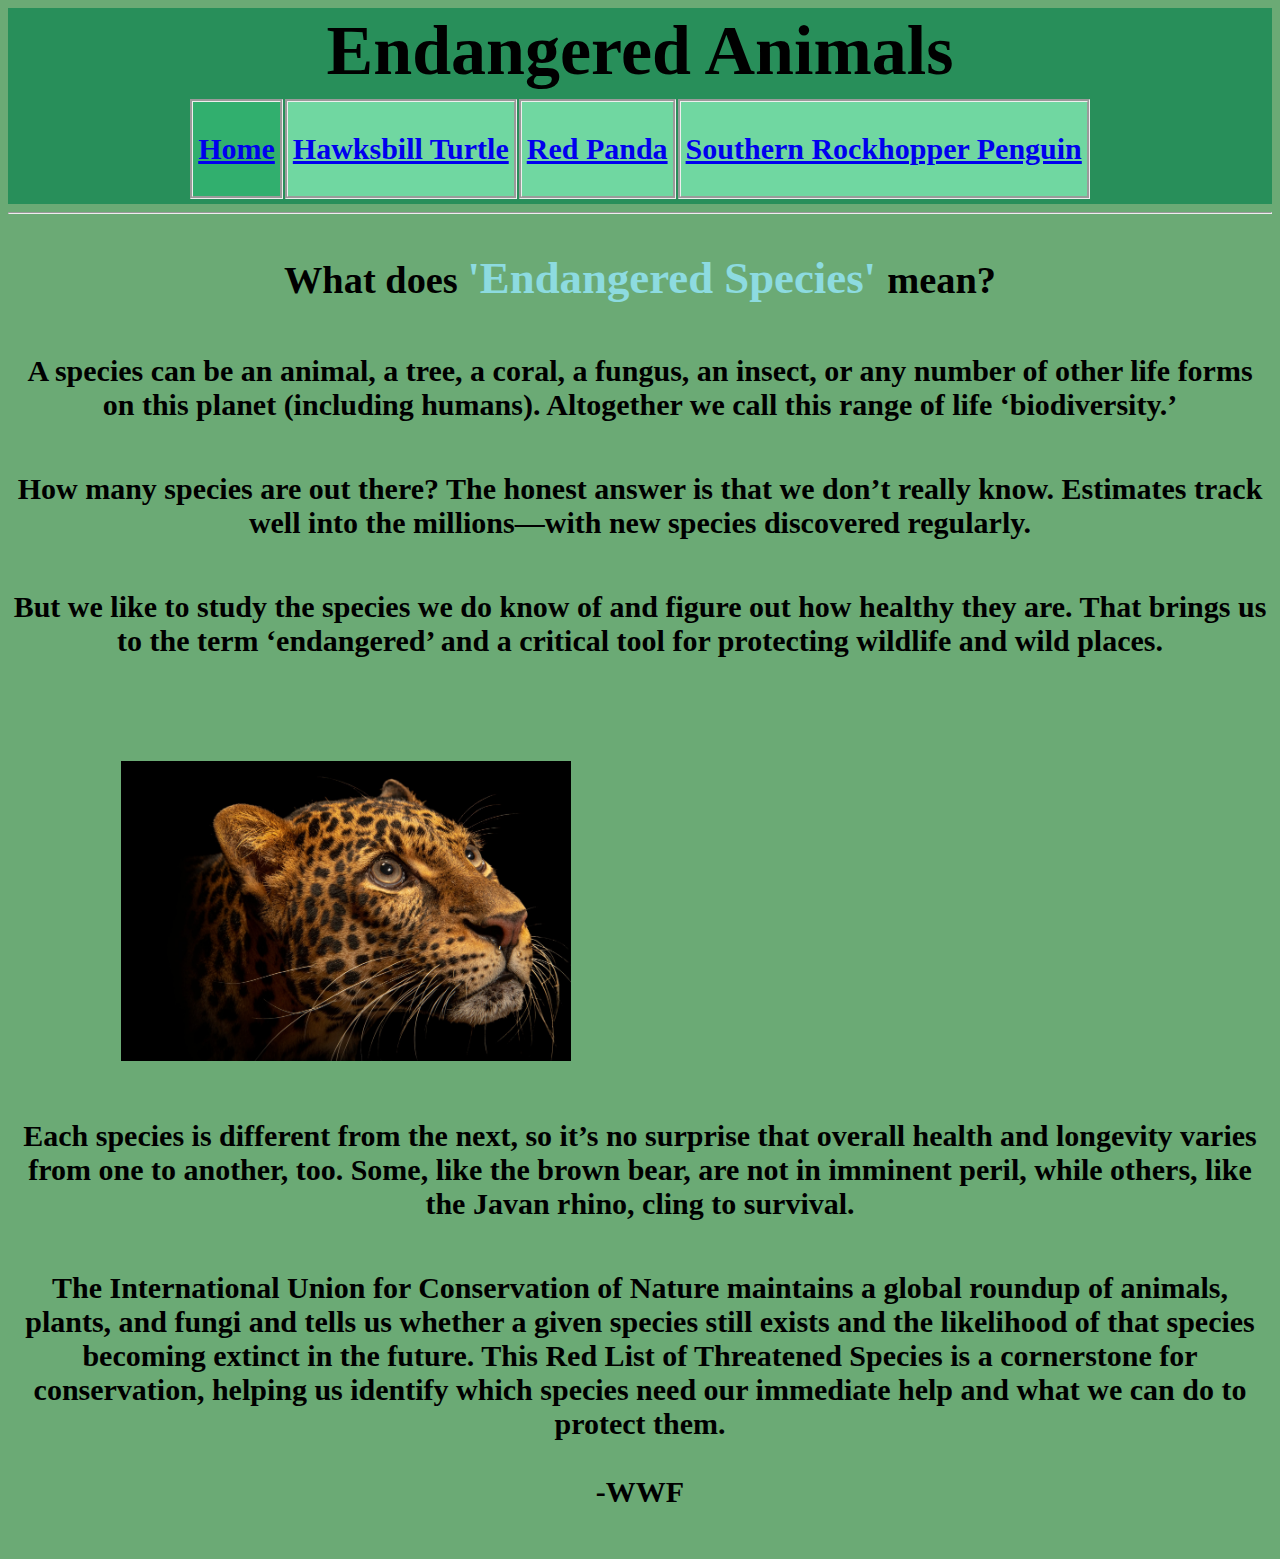
<file: index.html>
<!DOCTYPE html>
    <head>
        <title>Home</title>
       
        <link rel="stylesheet" href="./css/main.css">
        
    </head>
    <body>
        <header>Endangered Animals</header>
        
        <div class="navbar">
            <table>
                    <tr>
                        <th class="active"> <h2><a href="index.html">Home</h2></a></th>
                        <th> <h2><a href="hawksbill.html">Hawksbill Turtle</h2></a></th>
                        <th> <h2> <a href= "red panda.html">Red Panda</a></h2></th>
                        <th> <h2> <a href= "rockhopper.html">Southern Rockhopper Penguin</a></h2></th>
                    </tr>
            </table>
        </div>
        <hr>

        <div class="title">
            <h3>What does <h>'Endangered Species' </h>mean?</h3>
        </div>
        <h5>A species can be an animal, a tree, a coral, a fungus, an insect, or any number of other life forms on this planet (including humans). Altogether we call this range of life ‘biodiversity.’ </h5>

        <h5>How many species are out there? The honest answer is that we don’t really know. Estimates track well into the millions—with new species discovered regularly.</h5>
            
        <h5>But we like to study the species we do know of and figure out how healthy they are. That brings us to the term ‘endangered’ and a critical tool for protecting wildlife and wild places.
        <br>
        <br>
        <br>
        <div class="img">
            <img src="./img/ANI105-00084.jpg" height="300px">
            <iframe width="580" height="335" src="https://www.youtube.com/embed/0SNibD_cWlk?si=IvLE3UZ3BzNDigKj" title="YouTube video player" frameborder="0" allow="accelerometer; autoplay; clipboard-write; encrypted-media; gyroscope; picture-in-picture; web-share" referrerpolicy="strict-origin-when-cross-origin" allowfullscreen></iframe>
        </div>
        <h5>Each species is different from the next, so it’s no surprise that overall health and longevity varies from one to another, too. Some, like the brown bear, are not in imminent peril, while others, like the Javan rhino, cling to survival.</h5>

        <h5>The International Union for Conservation of Nature maintains a global roundup of animals, plants, and fungi and tells us whether a given species still exists and the likelihood of that species becoming extinct in the future. This Red List of Threatened Species is a cornerstone for conservation, helping us identify which species need our immediate help and what we can do to protect them. <br><br>-WWF</h5></h5>
            
        </h5>
    </body>
</file>
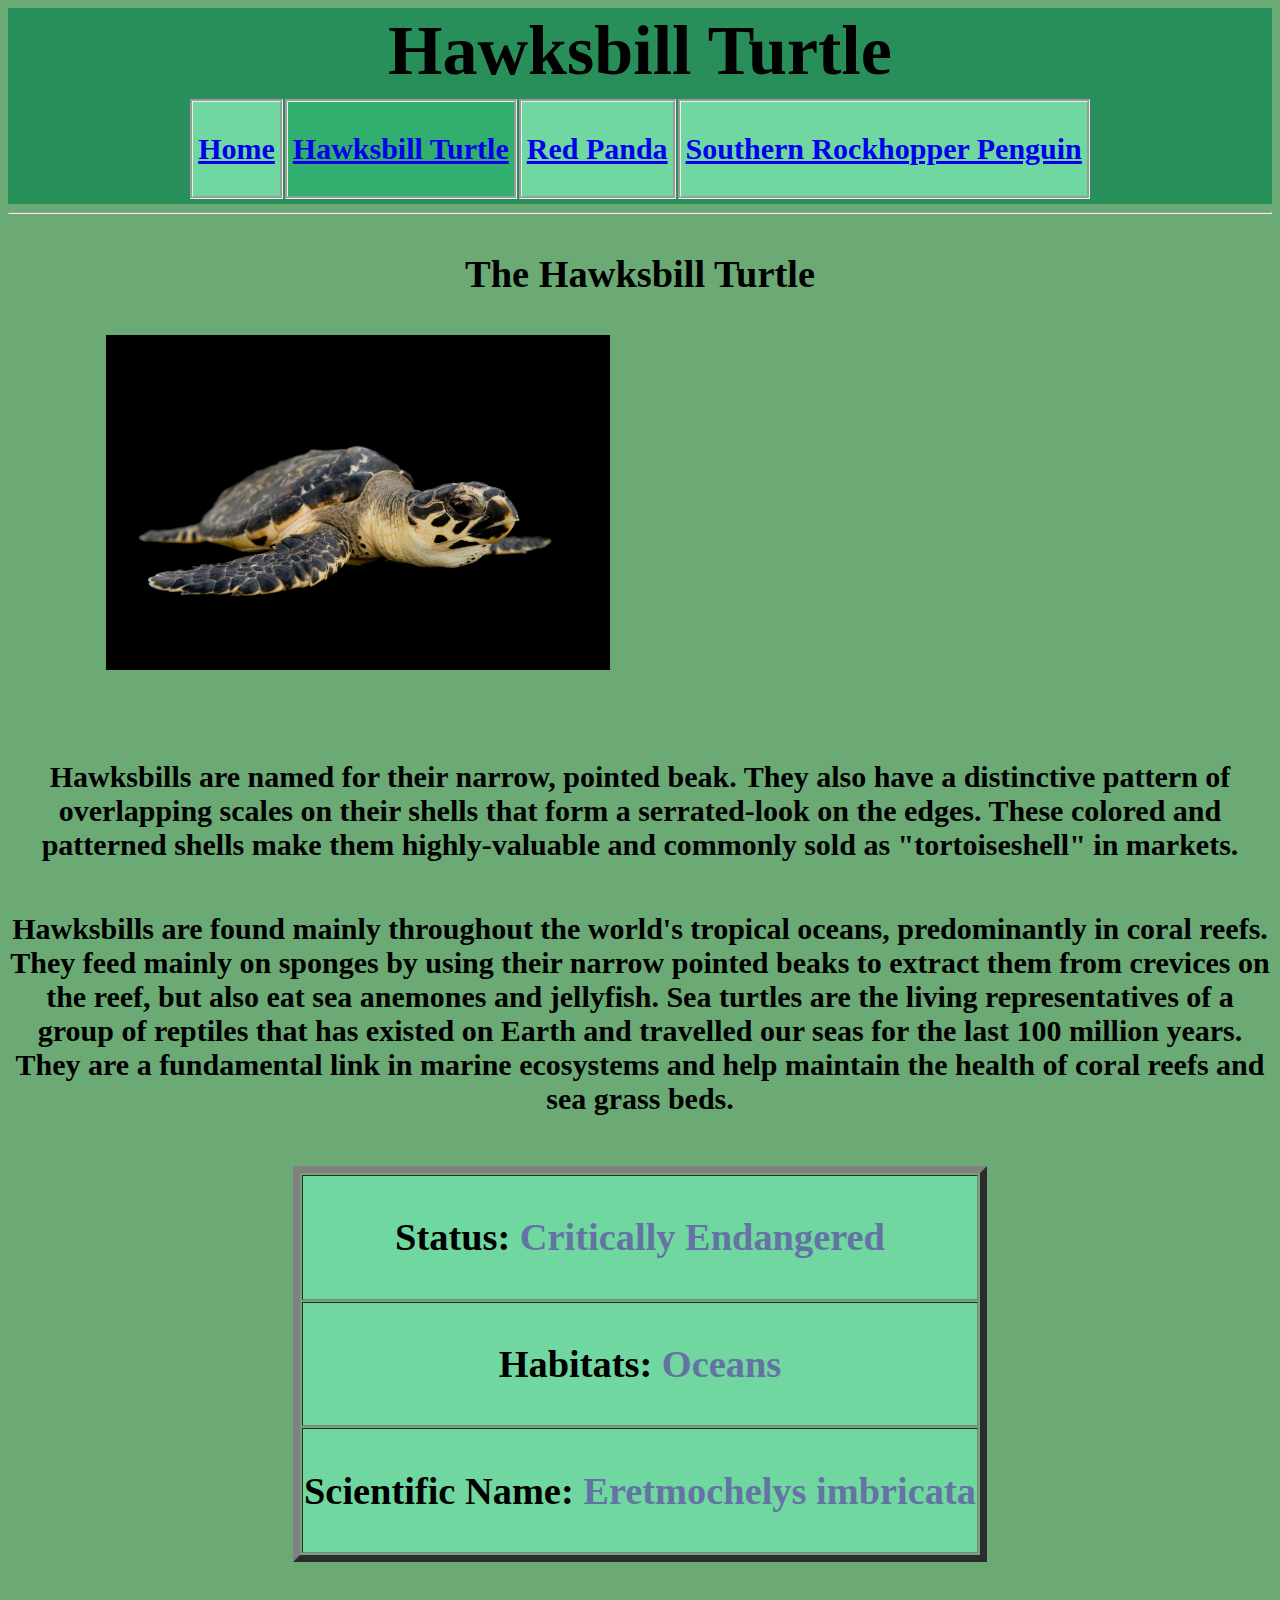
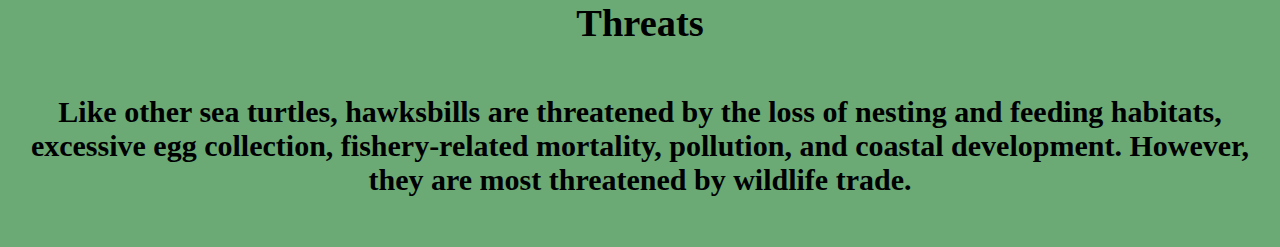
<file: hawksbill.html>
<!DOCTYPE html>
<head>
    <title>Hawksbill Turtle</title>
    <header>Hawksbill Turtle</header>
    <link rel="stylesheet" href="./css/main.css">
    <div class="navbar">
    <table>
            <tr>
                <th><h2><a href="index.html">Home</h6></a></th>
                <th class="active"> <h2><a href="hawksbill.html">Hawksbill Turtle</h6></a></th>
                <th> <h2> <a href= "red panda.html">Red Panda</a></h6></th>
                <th> <h2> <a href= "rockhopper.html">Southern Rockhopper Penguin</a></h2></th>
            </tr>
    </table>
    </div>
    <hr>
</head>
<body>
    <h3>The Hawksbill Turtle</h3>
<div class="img">
        <div class="dropdown">
    <img src="./img/turt.jpg" height="335px">
    <iframe width="560" height="315" src="https://www.youtube.com/embed/VZNN75oSUfg?si=1zbylw4kM3wM1esP" title="YouTube video player" frameborder="0" allow="accelerometer; autoplay; clipboard-write; encrypted-media; gyroscope; picture-in-picture; web-share" referrerpolicy="strict-origin-when-cross-origin" allowfullscreen></iframe>
    <div class="dropdown-content">
        <h5>That's Me!</h5>
</div>
        </div>
    </div>
    <br>
    <br>

    <h5>Hawksbills are named for their narrow, pointed beak. They also have a distinctive pattern of overlapping scales on their shells that form a serrated-look on the edges. These colored and patterned shells make them highly-valuable and commonly sold as "tortoiseshell" in markets.</h5>

    <h5>Hawksbills are found mainly throughout the world's tropical oceans, predominantly in coral reefs. They feed mainly on sponges by using their narrow pointed beaks to extract them from crevices on the reef, but also eat sea anemones and jellyfish. Sea turtles are the living representatives of a group of reptiles that has existed on Earth and travelled our seas for the last 100 million years. They are a fundamental link in marine ecosystems and help maintain the health of coral reefs and sea grass beds.</h5>
    <table border="7"
        <tr>
            <th><h3>Status: <c>Critically Endangered</c></h3></th>
        </tr>
    <tr>
        <th><h3>Habitats: <c>Oceans</c></h3></th>
    </tr>
    <tr>
        <th><h3>Scientific Name: <c>Eretmochelys imbricata</c></h3></th>
    </tr>
</table>
<h3>Threats</h3>
    <h5>Like other sea turtles, hawksbills are threatened by the loss of nesting and feeding habitats, excessive egg collection, fishery-related mortality, pollution, and coastal development. However, they are most threatened by wildlife trade.</h5>
        
    </div>
</body>
</file>
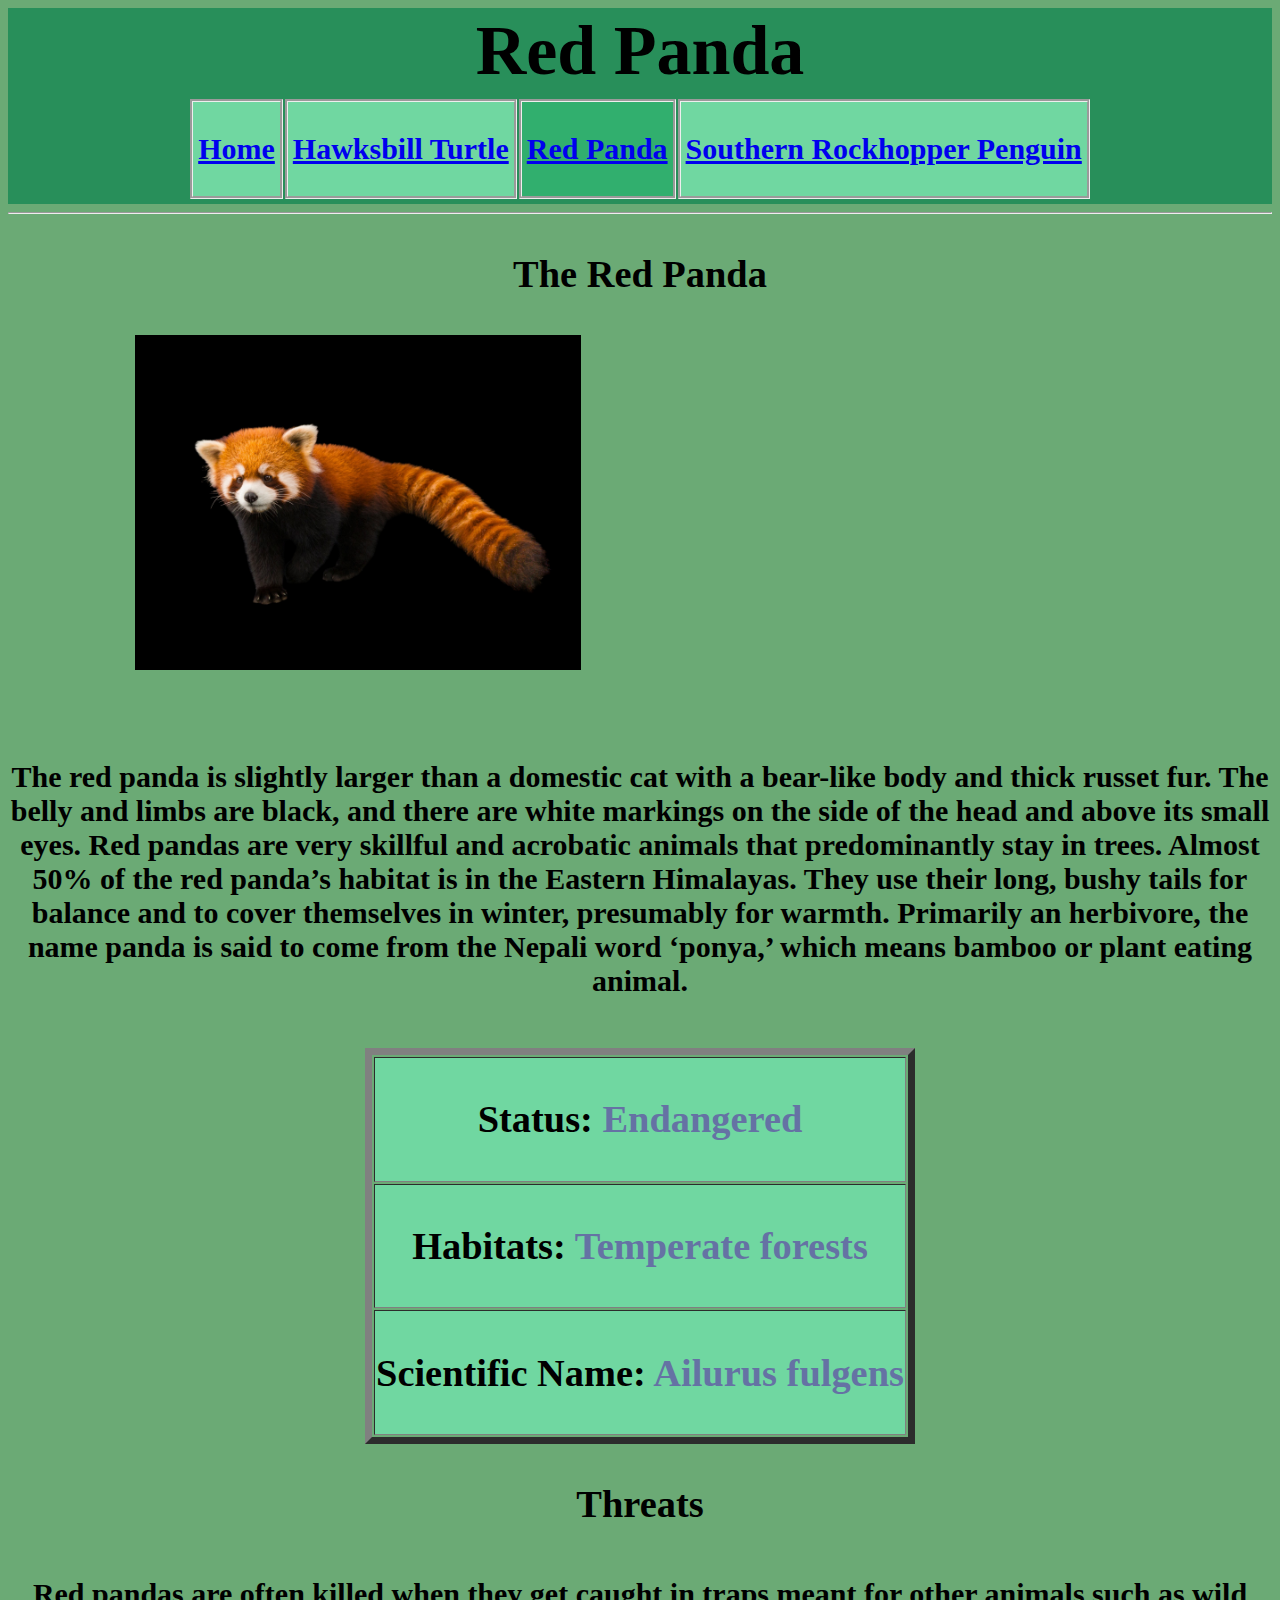
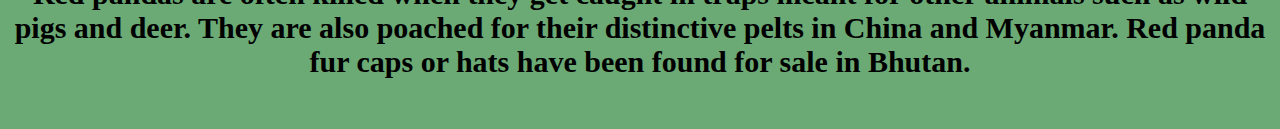
<file: red panda.html>
<!DOCTYPE html>
<head>
    <title>Red Panda</title>
    <header>Red Panda</header>
    <link rel="stylesheet" href="./css/main.css">
    <div class="navbar">
    <table>
            <tr>
                <th><h2><a href="index.html">Home</h2></a></th>
                <th> <h2><a href="hawksbill.html">Hawksbill Turtle</h2></a></th>
                <th class="active"> <h2> <a href= "red panda.html">Red Panda</a></h2></th>
                <th> <h2> <a href= "rockhopper.html">Southern Rockhopper Penguin</a></h2></th>
            </tr>
    </table>
    </div>
    <hr>
</head>
<body>
    <h3>The Red Panda</h3>
<div class="img">
        <div class="dropdown">
    <img src="./img/red.jpg" height="335px">
    <iframe width="560" height="315" src="https://www.youtube.com/embed/rcB8ZwUd3i8?si=o5y8-H4CwSijo9Bu" title="YouTube video player" frameborder="0" allow="accelerometer; autoplay; clipboard-write; encrypted-media; gyroscope; picture-in-picture; web-share" referrerpolicy="strict-origin-when-cross-origin" allowfullscreen></iframe>
    <div class="dropdown-content">
        <h5>That's Me!</h5>
</div>
        </div>
    </div>
    <br>
    <br>

    <h5>The red panda is slightly larger than a domestic cat with a bear-like body and thick russet fur. The belly and limbs are black, and there are white markings on the side of the head and above its small eyes. Red pandas are very skillful and acrobatic animals that predominantly stay in trees. Almost 50% of the red panda’s habitat is in the Eastern Himalayas. They use their long, bushy tails for balance and to cover themselves in winter, presumably for warmth. Primarily an herbivore, the name panda is said to come from the Nepali word ‘ponya,’ which means bamboo or plant eating animal.</h5>
    <table border="7"
        <tr>
            <th><h3>Status: <c>Endangered  </c></h3></th>
        </tr>
    <tr>
        <th><h3>Habitats: <c>Temperate forests</c></h3></th>
    </tr>
    <tr>
        <th><h3>Scientific Name: <c>Ailurus fulgens</c></h3></th>
    </tr>
</table>
    <h3>Threats</h3>
    <h5>Red pandas are often killed when they get caught in traps meant for other animals such as wild pigs and deer. They are also poached for their distinctive pelts in China and Myanmar. Red panda fur caps or hats have been found for sale in Bhutan.</h5>
        
</body>
</file>
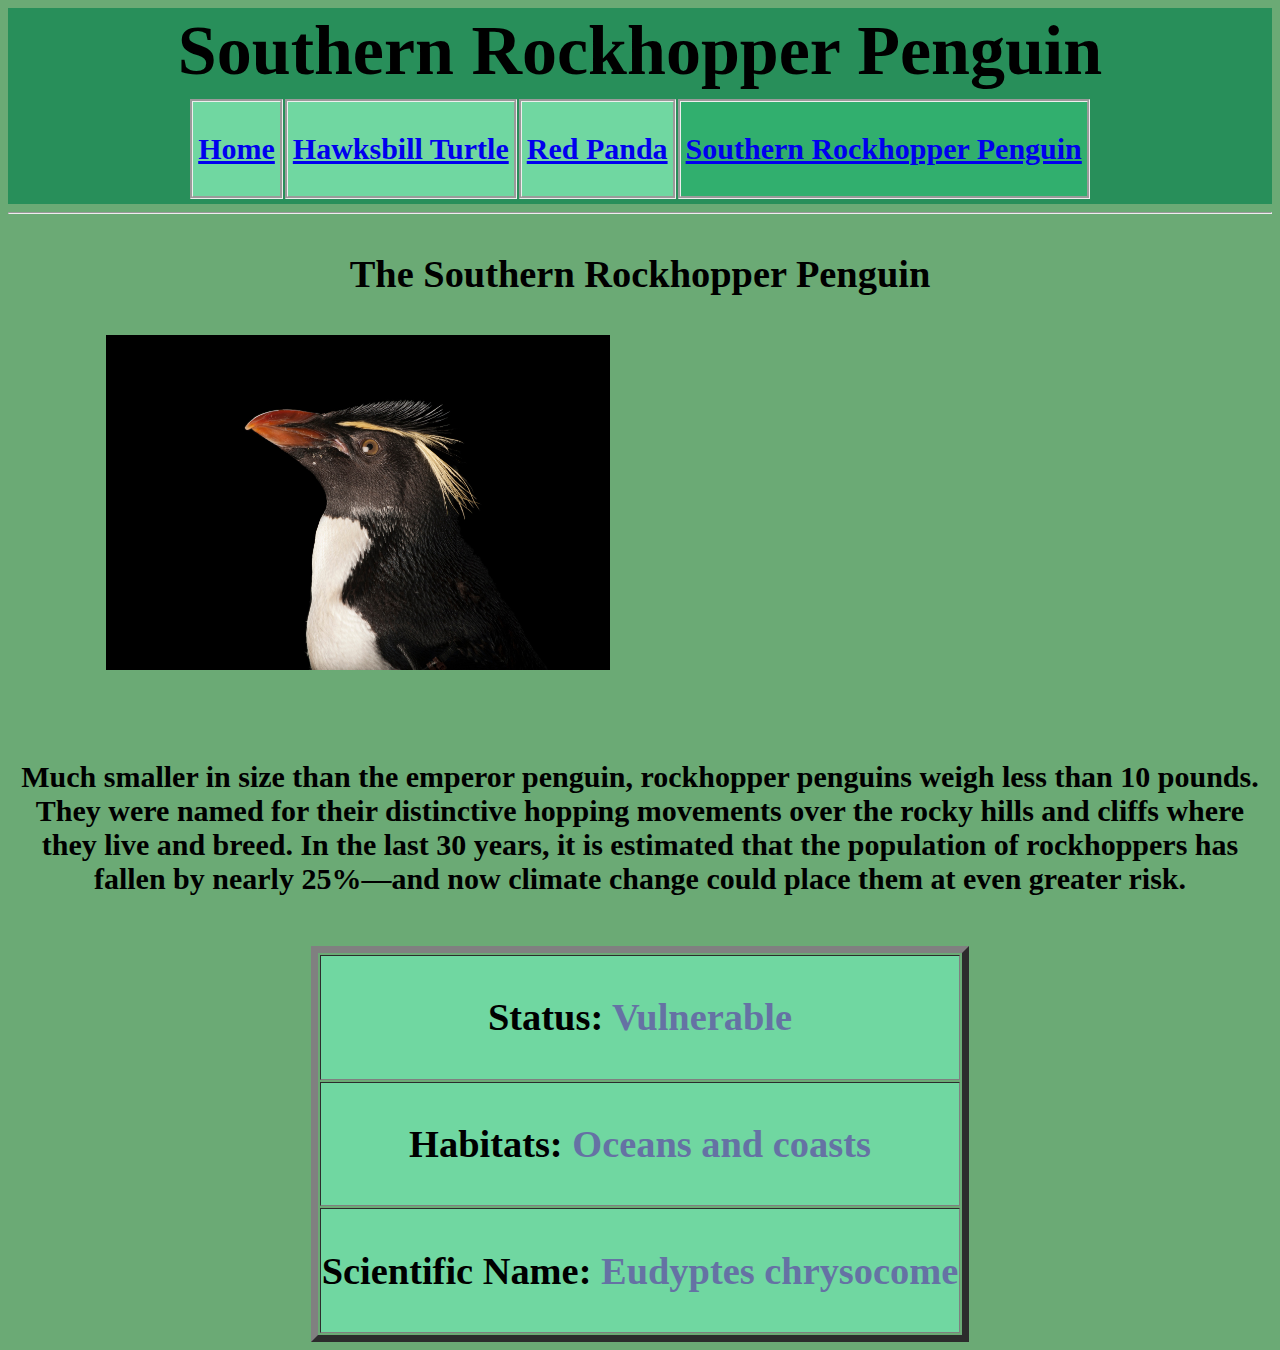
<file: rockhopper.html>
<!DOCTYPE html>
<head>
    <title>Southern Rockhopper Penguin</title>
    <header>Southern Rockhopper Penguin</header>
    <link rel="stylesheet" href="./css/main.css">
    <div class="navbar">
    <table>
            <tr>
                <th><h2><a href="index.html">Home</h2></a></th>
                <th> <h2><a href="hawksbill.html">Hawksbill Turtle</h2></a></th>
                <th> <h2> <a href= "red panda.html">Red Panda</a></h2></th>
                <th class="active"> <h2> <a href= "rockhopper.html">Southern Rockhopper Penguin</a></h2></th>
            </tr>
    </table>
    </div>
    <hr>
</head>
<body>
    <h3>The Southern Rockhopper Penguin</h3>
<div class="img">
        <div class="dropdown">
    <img src="./img/sou.jpg" height="335px">
    <iframe width="560" height="315" src="https://www.youtube.com/embed/z0r-sewRHaQ?si=fMuF6XT5BI-LgMSp" title="YouTube video player" frameborder="0" allow="accelerometer; autoplay; clipboard-write; encrypted-media; gyroscope; picture-in-picture; web-share" referrerpolicy="strict-origin-when-cross-origin" allowfullscreen></iframe>
    <div class="dropdown-content">
        <h5>That's Me!</h5>
</div>
        </div>
    </div>
    <br>
    <br>

    <h5>Much smaller in size than the emperor penguin, rockhopper penguins weigh less than 10 pounds. They were named for their distinctive hopping movements over the rocky hills and cliffs where they live and breed. In the last 30 years, it is estimated that the population of rockhoppers has fallen by nearly 25%—and now climate change could place them at even greater risk.</h5>
    <table border="7"
        <tr>
            <th><h3>Status: <c>Vulnerable</c></h3></th>
        </tr>
    <tr>
        <th><h3>Habitats: <c>Oceans and coasts</c></h3></th>
    </tr>
    <tr>
        <th><h3>Scientific Name: <c>Eudyptes chrysocome</c></h3></th>
    </tr>
</table>
</body>
</file>
<file: css/main.css>
html {
    background-color:#6BAA75;
}
tr {
    background-color:#70D7A1;
}
table {
    margin-left: auto;
    margin-right: auto;
}
h3 {
    text-align: center;
    font-size:3vw;
    font-family:serif;
}
h6 {
    text-align:center;
    font-size: 2vw;
    font-family:serif
}
ol {
    text-align: center;
    list-style-position: inside;
    font-size: 2vw;
}
#navbar{
    background-color: #288F5A;
    border-style:groove;
    border-color: rgb(41, 41, 41);
    border-width: thick 1px thick 1px;
    font-family:'Trebuchet MS', 'Lucida Sans Unicode', 'Lucida Grande', 'Lucida Sans', Arial, sans-serif
}
.navbar th {
    border-style: groove;
    padding: 5px
}

.navbar{
    background-color:#288F5A;
    border: 3px solid;
    border-color: #288F5A;
    position: sticky;
    top: 0px
}
header{
    font-size:70px;
    background-color:#288F5A;
    text-align: center;
    border:3px solid #288F5A;
    font-weight: bold;
}
footer{
    background-color: #C2A878;
    font-size: 20px;
    margin:0px;
}
.profile{
    text-align: center;
    background-color: #FFC847;
}
h1 {
    font-size: 5vw;
    text-align: center;
}
.even-row{
    background-color: #FADA5E;
}
.dropdown{
    text-align: center;
    display:inline-block;
    margin-left: auto;
    margin-right: auto;
}
h2 {
    text-align:center;
    font-size:30px;
}
.dropdown-content{
    text-align: center;
    display: none;
    position:absolute;
    background-color: #70D7A1;
    padding: 2px;
    box-shadow: 5px 6px 12px;
    margin-left: auto;
    margin-right: auto;
}
.dropdown:hover .dropdown-content{
    display: block;
    text-align: center;
    margin-left: auto;
    margin-right: auto;
}
.active{
    background-color: #31AF6E;
}
.videos{
    text-align: center;
}
h4{
    text-align: center;
    font-size: 4vw;
    font-family: serif;
    
}

.title
{
    text-align: center;
    font-size: 5vw;
    font-family: serif;
}
h{
    font-size: 3.5vw;
    color: #8DDBE0;
}
h5{
    text-align:center;
    font-size:30px;
    font-family: serif;
}
.img{
    text-align: center;
}
.fact{
    float:none;
}
c{
    font-size: 3vw;
    color: #6572A4;
}
</file>
